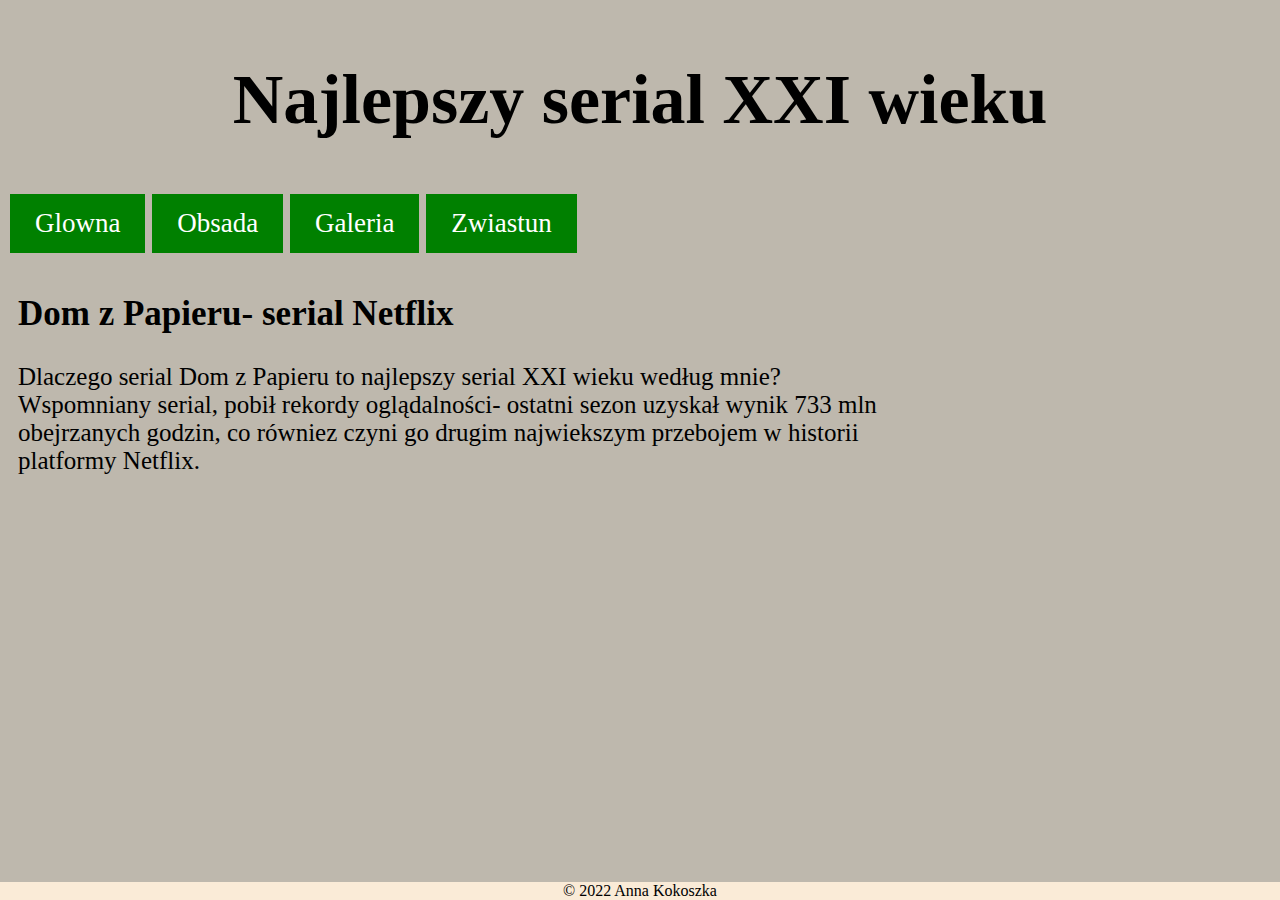
<file: Strona_A.Kokoszka /index.html>
<!DOCTYPE html>
<html lang="en" xmlns:th="http://www.w3.org/1999/xhtml">

<head>
    <title>Najlepszy serial XXI wieku</title>
    <meta charset="UTF-8">
    <link rel="stylesheet" href="style.css">
</head>

<body>

<header>
    <h1>Najlepszy serial XXI wieku</h1>
</header>

<nav class="linki">
    <a href="index.html">Glowna</a>
    <a href="obsada.html">Obsada</a>
    <a href="galeria.html">Galeria</a>
    <a href="zwiastun.html">Zwiastun</a>
</nav>

<article>
    <h2>Dom z Papieru- serial Netflix</h2>
    <p>Dlaczego serial Dom z Papieru to najlepszy serial XXI wieku według mnie? Wspomniany serial, pobił rekordy oglądalności- ostatni sezon uzyskał wynik 733 mln obejrzanych godzin, co równiez czyni go drugim najwiekszym przebojem w historii platformy Netflix. 
    </p>

</article>

<footer>
    © 2022 Anna Kokoszka
</footer>

</body>
</html>
</file>
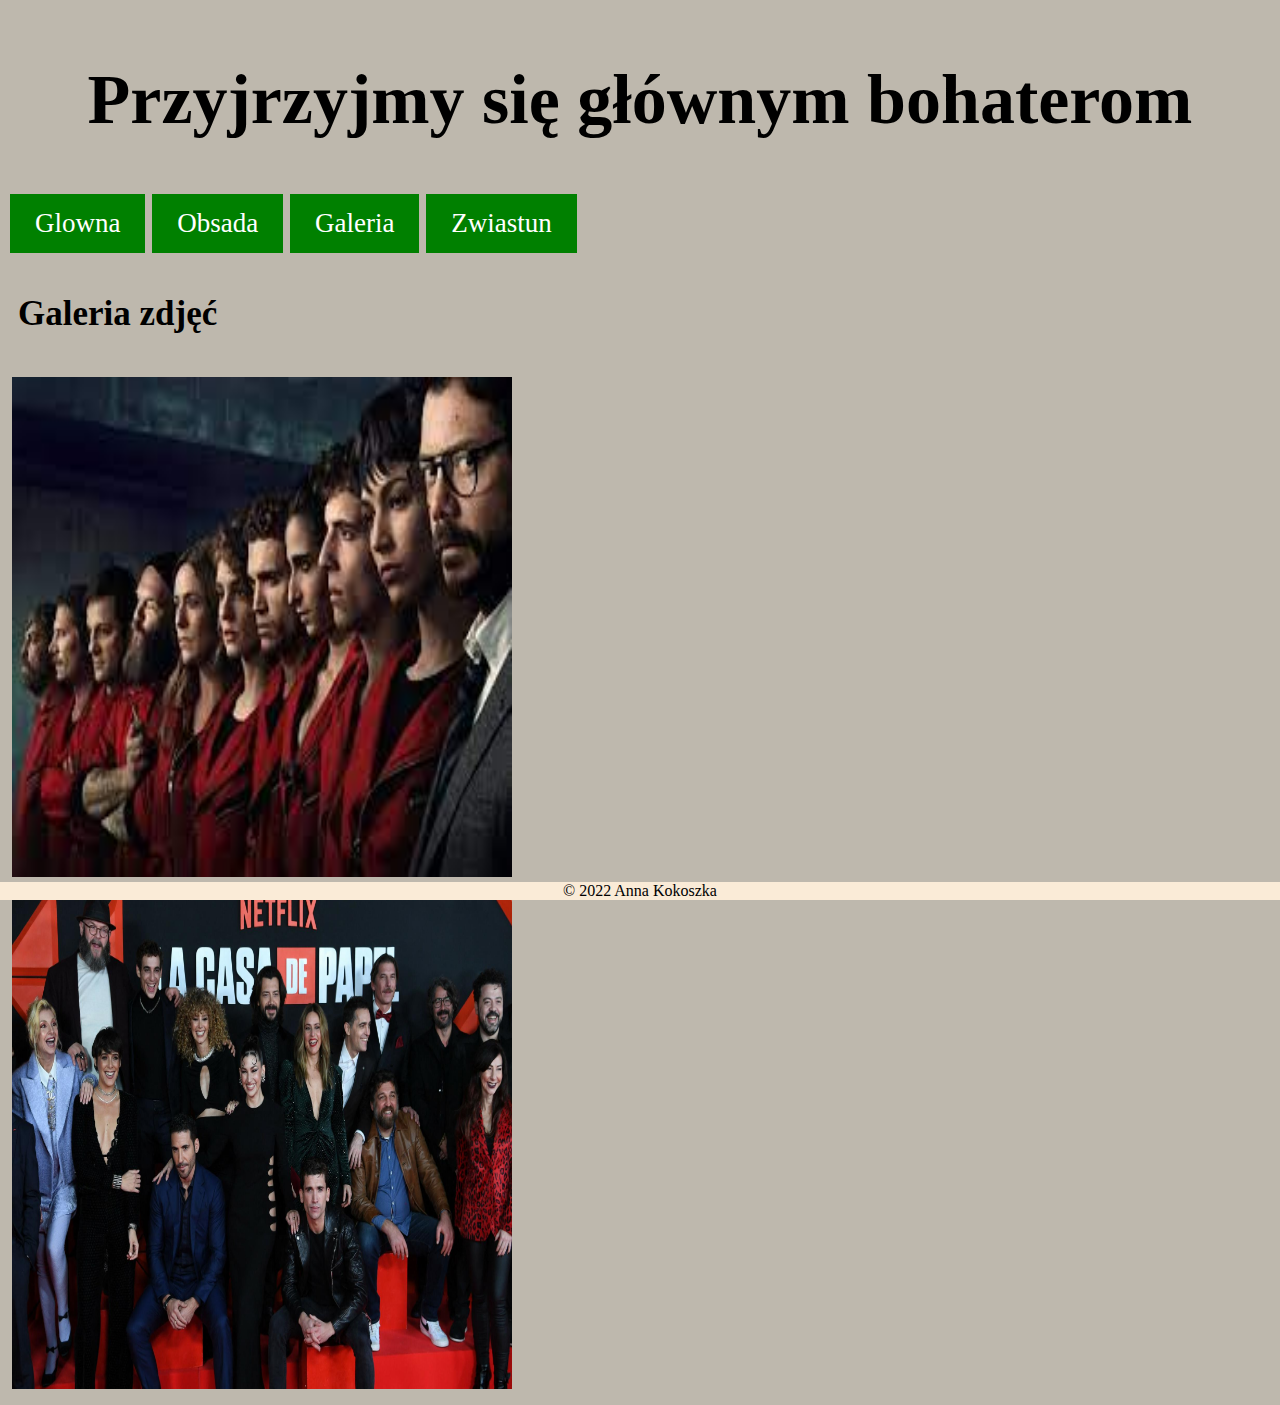
<file: Strona_A.Kokoszka /galeria.html>
<!DOCTYPE html>
<html lang="en" xmlns:th="http://www.w3.org/1999/xhtml">

<head>
    <title>podstrona2</title>
    <meta charset="UTF-8">
    <link rel="stylesheet" href="style.css">
</head>

<body>

<header>
    <h1>Przyjrzyjmy się głównym bohaterom</h1>
</header>

<nav class="linki">
    <a href="index.html">Glowna</a>
    <a href="obsada.html">Obsada</a>
    <a href="galeria.html">Galeria</a>
    <a href="zwiastun.html">Zwiastun</a>
</nav>

<article>
    <h2>Galeria zdjęć</h2>
   

</article>

<div class="galeria">
<img src="lcdp.jpg" alt="lcdp.jpg" class="obrazki">
<br>
<img src="lcdp2.jpg" alt="lcdp2.jpg" class="obrazki">
</div>
<footer>
    © 2022 Anna Kokoszka
</footer>

</body>
</html>
</file>
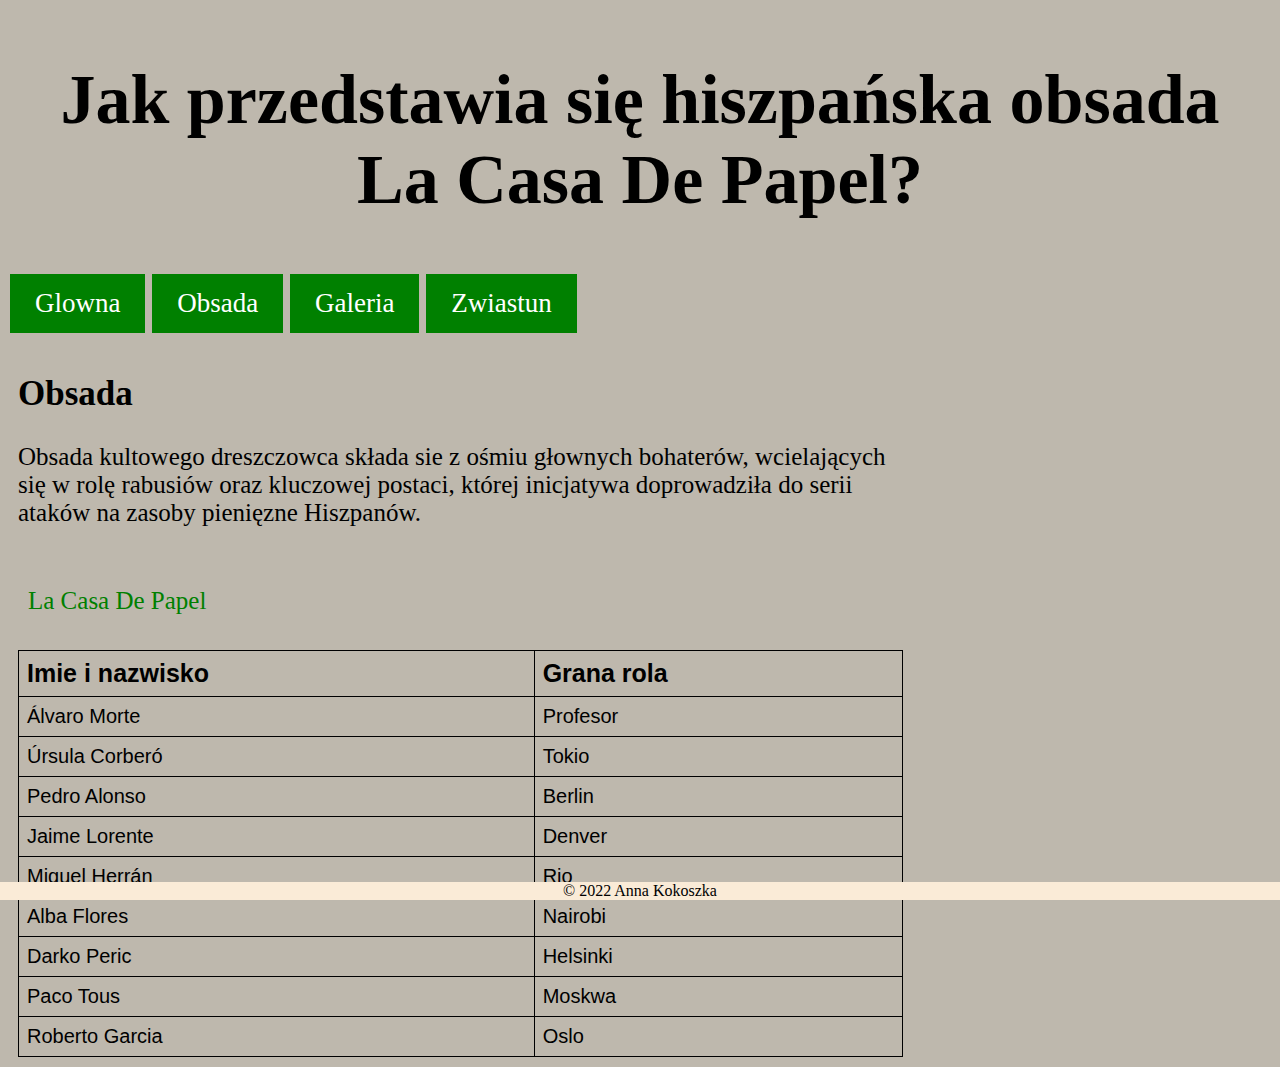
<file: Strona_A.Kokoszka /obsada.html>
<!DOCTYPE html>
<html lang="en" xmlns:th="http://www.w3.org/1999/xhtml">


<head> 
    <title>Tytuł</title> 
    <meta charset="UTF-8"> 
    <link rel="stylesheet" href="style.css"> 
</head>

<body> 

<header>
    <h1>Jak przedstawia się hiszpańska obsada La Casa De Papel?</h1> 
</header>

<nav class="linki">
    <a href="index.html">Glowna</a>
    <a href="obsada.html">Obsada</a>
    <a href="galeria.html">Galeria</a>
    <a href="zwiastun.html">Zwiastun</a>
</nav>

<article>
    <h2>Obsada</h2>
    <p>Obsada kultowego dreszczowca składa sie z ośmiu głownych bohaterów, wcielających się w rolę rabusiów oraz kluczowej postaci, której inicjatywa doprowadziła do serii ataków na zasoby pienięzne Hiszpanów.</p><!--pojedynczy paragrag -->
    <p></p>
    



<article>
    <p><a href="https://www.filmweb.pl/serial/Dom+z+papieru-2017-792826">La Casa De Papel</a></p> 
</article>


<table>
    <tr>
        <th>Imie i nazwisko</th>
        <th>Grana rola</th>
        
    </tr>

    <tr>
        <td>Álvaro Morte</td>
        <td>Profesor</td>
        
    </tr>
    <tr>
        <td>Úrsula Corberó</td>
        <td>Tokio</td>
        

    <tr>
        <td>Pedro Alonso </td>
        <td>Berlin</td>
        
    </tr>
    <tr>
        <td>Jaime Lorente</td>
        <td>Denver</td>
        
    </tr>
    <tr>
        <td>Miguel Herrán</td>
        <td>Rio</td>
        
    </tr>
    <tr>
        <td>Alba Flores</td>
        <td>Nairobi</td>
        
    </tr>
    <tr>
        <td>Darko Peric</td>
        <td>Helsinki</td>
        
    </tr>
    <tr>
        <td>Paco Tous</td>
        <td>Moskwa</td>
        
    </tr>
    <tr>
        <td>Roberto Garcia</td>
        <td>Oslo</td>
        
    </tr>
    


<footer> 
    © 2022 Anna Kokoszka
</footer>
</body>
</html>
</file>
<file: Strona_A.Kokoszka /style.css>
nav {
  padding: 2px;
  font-size: 27px;
}
header {
  padding: 5px;
  text-align: center; 
  font-size: 35px;
}

body {
	background-color:rgb(190, 184, 173);
}

table {
  font-family: arial, sans-serif;
  border-collapse: collapse; 
  width: 100%;
  font-size: 20px;
}

th {
  border: 1px solid black; 
  text-align: left;
  padding: 8px;
  font-size: 25px;
}

td {
  border: 1px solid #000000; 
  text-align: left;
  padding: 8px;
}


h2{
  font-size: 35px;
}

p{
	font-size: 25px;
}

article{

	padding: 10px;
	width: 70%;
	float: left; 
}

footer {
  position: fixed;
  background-color: antiquewhite;
  left: 0;
  bottom: 0;
  width: 100%;
  text-align: center;
}


section{
	text-align: left;
	padding: 8px;
    width: 33%;
    float: right;
}


a:link {
color: green;
text-decoration: none;
}
a:visited {
color: darkolivegreen;
text-decoration: none;
}

a:hover {
color: greenyellow;
text-decoration: none;
}

img{
	padding: 4px;
}

.obrazki{
    width: 500px;
    height: 500px;
}


.linki a:link{
    background-color: green;
    color: white;
    padding: 14px 25px;
    text-align: center;
    text-decoration: none;
    display: inline-block;
}

.linki a:visited {
    background-color: green;
    color: white;
    padding: 14px 25px;
    text-align: center;
    text-decoration: none;
    display: inline-block;
}

.linki a:hover{
    background-color: darkgreen;
}

.linki a:active {
  background-color: darkgreen;
}

.galeria{
  width: 60%;
}


#nazwane {
    width: 60%;
}
</file>
